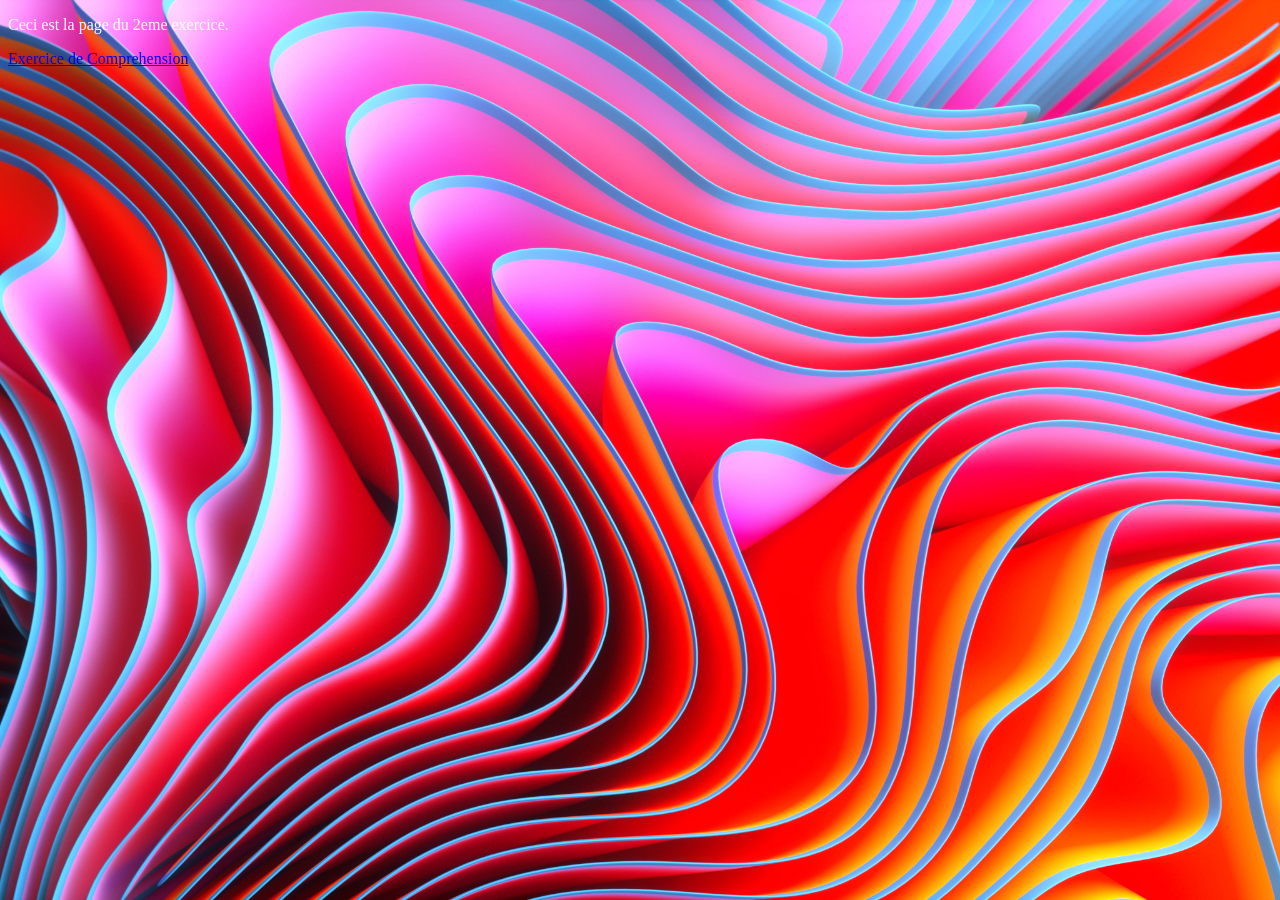
<file: DossierExercice2/Exercice_2.html>
<!DOCTYPE html>
<html>
    <head>
	  <meta charset="utf-8">
	  <title>Exercice 2</title>
	  <link rel="stylesheet" href="Exercice_2.css">
	  </head>
	  <body>

<div id="calque">
<p>Ceci est la page du 2eme exercice.</p>
<a href="../index.html"target =_blank> Exercice de Comprehension </a>
</div>

</body>
</html>
</file>
<file: DossierExercice2/Exercice_2.css>
body {
    background-image: url('imageabstraitmulticolorecourbe.png');
    background-size: cover;
    background-position: center;
    background-repeat: no-repeat;
    background-attachment: fixed;}

body {
    color: white;
    background-color: black; /* Souvent nécessaire pour voir le texte blanc */
}
</file>
